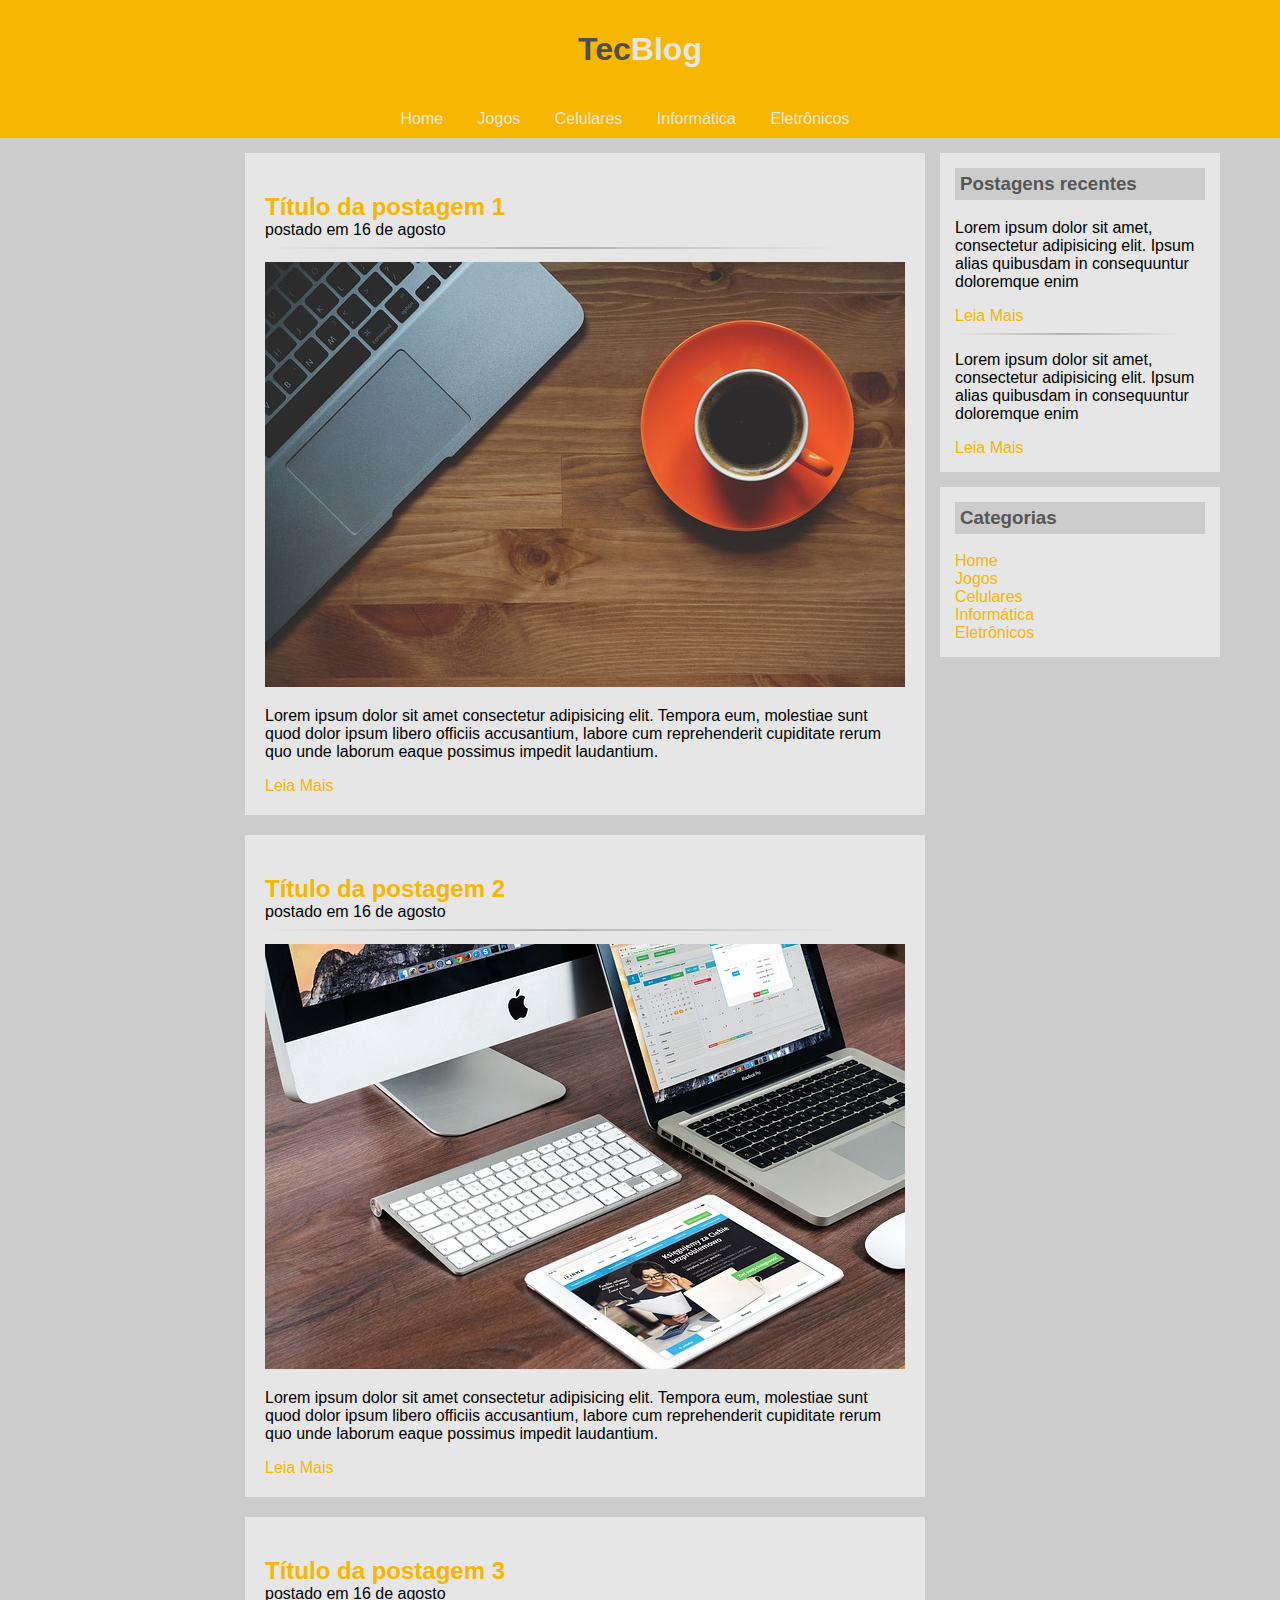
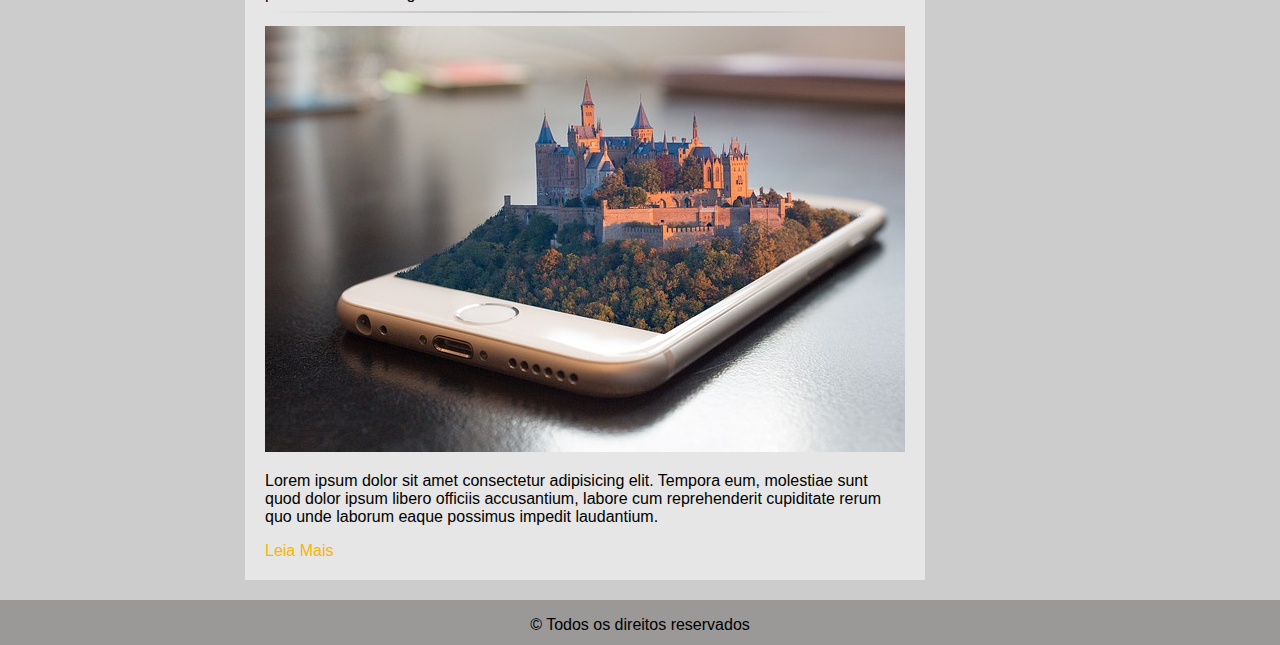
<file: index.html>
<!DOCTYPE html>
<html lang="pt-br">

<head>
    <meta charset="UTF-8">
    <meta name="viewport" content="width=device-width, initial-scale=1.0">
    <title>TecBlog - O seu Blog de Tecnologia</title>
    <link rel="stylesheet" type="text/css" href="assets/style.css" />
</head>

<body>
    <div>
    <div>
        <!--Logo-->
        <div id="area-logo">
            <h1>Tec<span class="branco">Blog</span></h1>
        </div>
        <!--menu-->
        <div id="area-menu" class="centralizar">
            <a href="Home">Home</a>
            <a href="Jogos">Jogos</a>
            <a href="Celulares">Celulares</a>
            <a href="Informática">Informática</a>
            <a href="Eletrônicos">Eletrônicos</a>
        </div>
    </div>
    <div class="estrutura">
        <div>
            <!-- abertura de postagem -->
            <div class="postagem">
                <h2>Título da postagem 1</h2>
                <span>postado em 16 de agosto</span>
                <hr>
                <img src="assets/imagens/imagem1.jpg" />

                <p>Lorem ipsum dolor sit amet consectetur adipisicing elit. Tempora eum, molestiae sunt quod dolor ipsum
                    libero officiis accusantium, labore cum reprehenderit cupiditate rerum quo unde laborum eaque
                    possimus impedit laudantium.</p>

                <a href="">Leia Mais</a>
            </div>
            <div class="postagem">
                <h2>Título da postagem 2</h2>
                <span>postado em 16 de agosto</span>
                <hr>
                <img class="esquerda" src="assets/imagens/imagem2.jpg" />

                <p>Lorem ipsum dolor sit amet consectetur adipisicing elit. Tempora eum, molestiae sunt quod dolor ipsum
                    libero officiis accusantium, labore cum reprehenderit cupiditate rerum quo unde laborum eaque
                    possimus impedit laudantium.</p>

                <a href="">Leia Mais</a>
            </div>
            <div class="postagem">
                <h2>Título da postagem 3</h2>
                <span>postado em 16 de agosto</span>
                <hr>
                <img src="assets/imagens/imagem3.jpg" />

                <p>Lorem ipsum dolor sit amet consectetur adipisicing elit. Tempora eum, molestiae sunt quod dolor ipsum
                    libero officiis accusantium, labore cum reprehenderit cupiditate rerum quo unde laborum eaque
                    possimus impedit laudantium.</p>

                <a href="">Leia Mais</a>
            </div>
        </div>
        <!-- area lateral-->
        <div>
            <!-- conteudo -->
            <div class="postagemrecente">
                <h3>Postagens recentes</h3>
                <!-- Postagem lateral-->
                <div>
                    <p> Lorem ipsum dolor sit amet, consectetur adipisicing elit. Ipsum alias quibusdam in consequuntur
                        doloremque enim</p>
                        <a href="">Leia Mais</a>
                </div>
                <hr>
                <div>
                    <p> Lorem ipsum dolor sit amet, consectetur adipisicing elit. Ipsum alias quibusdam in consequuntur
                        doloremque enim </p>
                        <a href="">Leia Mais</a>
                </div>
            </div>
            <div class="postagemrecente">
                <h3>Categorias</h3>
                <div class="categorias">
                <a href="">Home</a>
                <a href="">Jogos</a>
                <a href="">Celulares</a>
                <a href="">Informática</a>
                <a href="">Eletrônicos</a>
                </div>
            </div>
        </div>
        </div> 
        <div class="rodape">
            <!--rodape-->
           <p>&copy; Todos os direitos reservados</p>
        </div>
    </div>
</body>

</html>
</file>
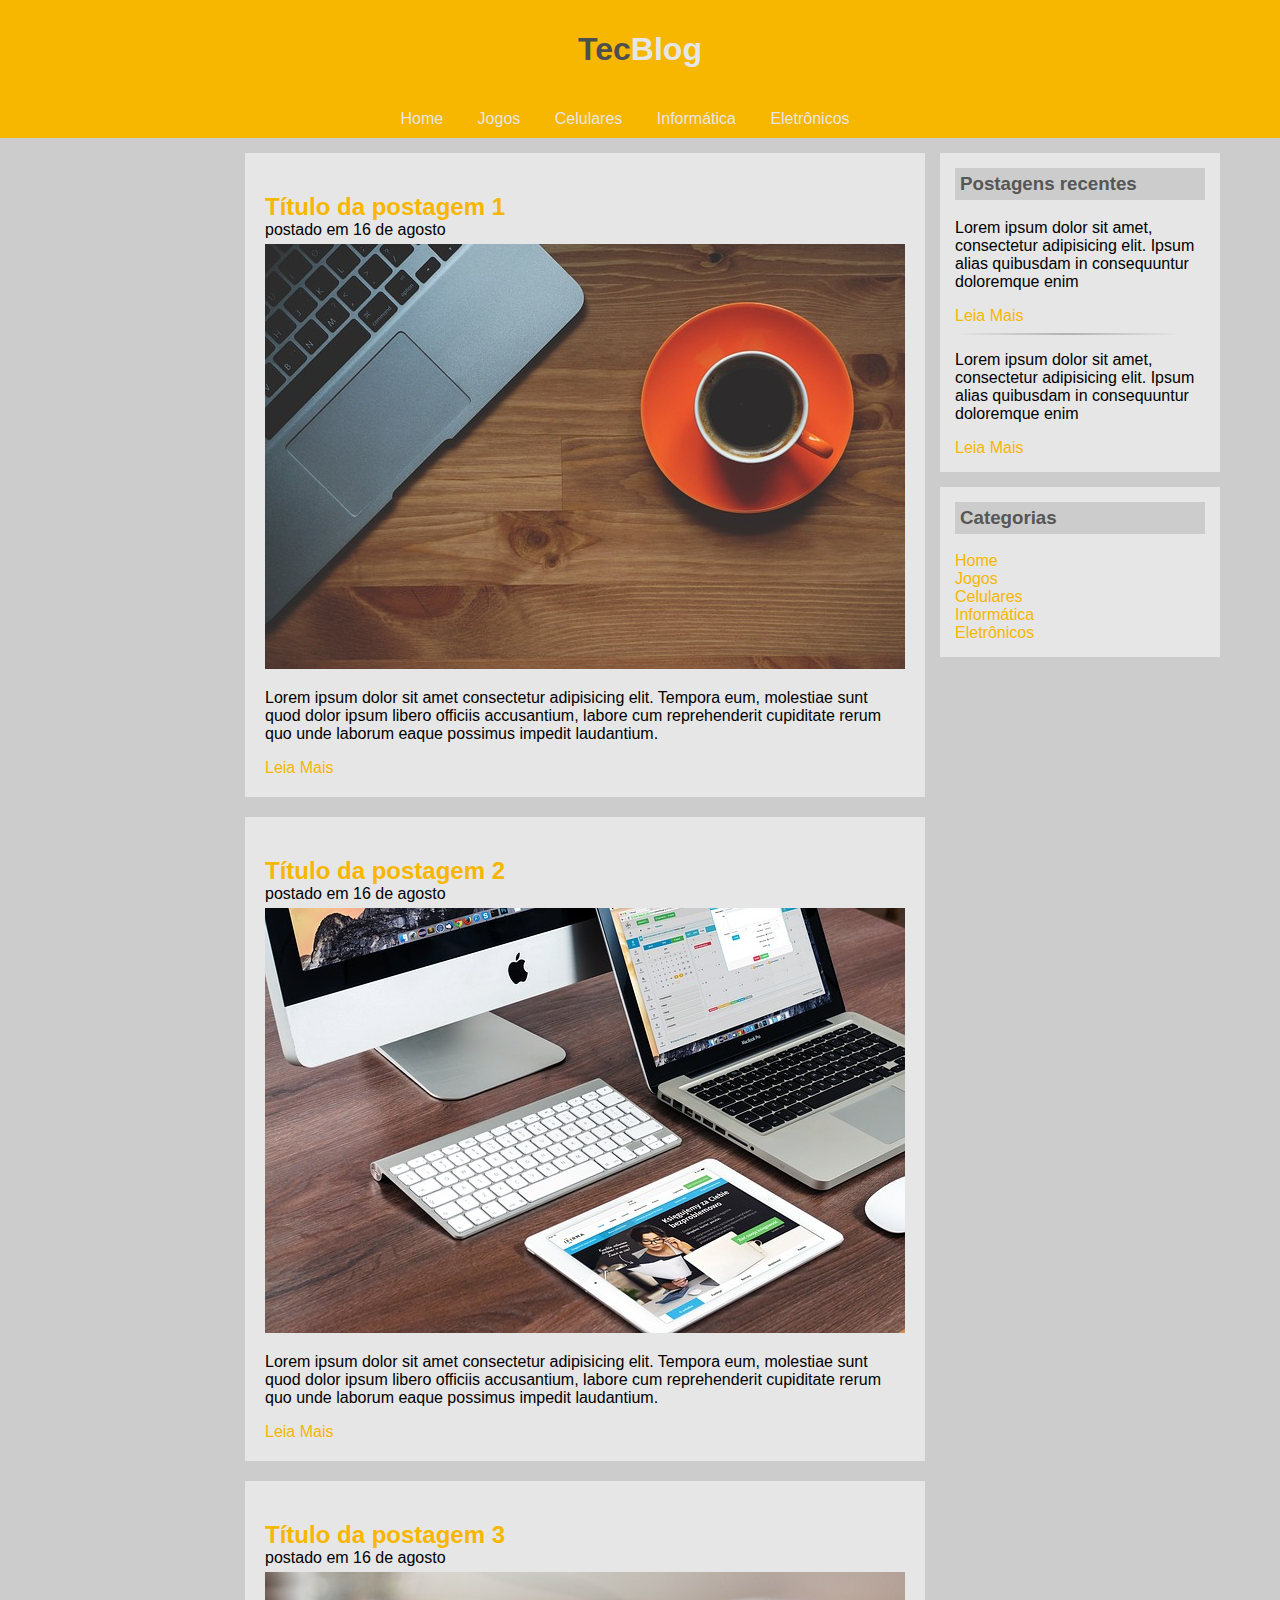
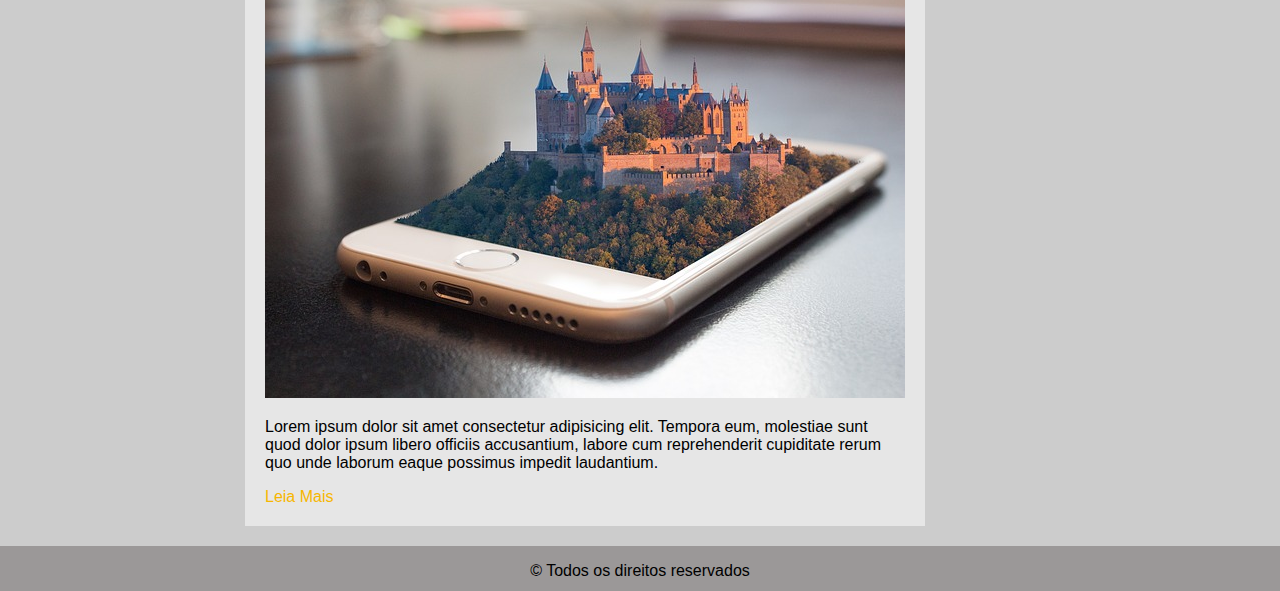
<file: jogos.html>
<!DOCTYPE html>
<html lang="pt-br">

<head>
    <meta charset="UTF-8">
    <meta name="viewport" content="width=device-width, initial-scale=1.0">
    <title>TecBlog - O seu Blog de Tecnologia</title>
    <link rel="stylesheet" type="text/css" href="assets/style.css" />
</head>

<body>
    <div>
    <div>
        <!--Logo-->
        <div id="area-logo">
            <h1>Tec<span class="branco">Blog</span></h1>
        </div>
        <!--menu-->
        <div id="area-menu" class="centralizar">
            <a href="Home">Home</a>
            <a href="Jogos">Jogos</a>
            <a href="Celulares">Celulares</a>
            <a href="Informática">Informática</a>
            <a href="Eletrônicos">Eletrônicos</a>
        </div>
    </div>
    <div class="estrutura">
        <div>
            <!-- abertura de postagem -->
            <div class="postagem">
                <h2>Título da postagem 1</h2>
                <span>postado em 16 de agosto</span>

                <img src="assets/imagens/imagem1.jpg" />

                <p>Lorem ipsum dolor sit amet consectetur adipisicing elit. Tempora eum, molestiae sunt quod dolor ipsum
                    libero officiis accusantium, labore cum reprehenderit cupiditate rerum quo unde laborum eaque
                    possimus impedit laudantium.</p>

                <a href="">Leia Mais</a>
            </div>
            <div class="postagem">
                <h2>Título da postagem 2</h2>
                <span>postado em 16 de agosto</span>

                <img class="esquerda" src="assets/imagens/imagem2.jpg" />

                <p>Lorem ipsum dolor sit amet consectetur adipisicing elit. Tempora eum, molestiae sunt quod dolor ipsum
                    libero officiis accusantium, labore cum reprehenderit cupiditate rerum quo unde laborum eaque
                    possimus impedit laudantium.</p>

                <a href="">Leia Mais</a>
            </div>
            <div class="postagem">
                <h2>Título da postagem 3</h2>
                <span>postado em 16 de agosto</span>

                <img src="assets/imagens/imagem3.jpg" />

                <p>Lorem ipsum dolor sit amet consectetur adipisicing elit. Tempora eum, molestiae sunt quod dolor ipsum
                    libero officiis accusantium, labore cum reprehenderit cupiditate rerum quo unde laborum eaque
                    possimus impedit laudantium.</p>

                <a href="">Leia Mais</a>
            </div>
        </div>
        <!-- area lateral-->
        <div>
            <!-- conteudo -->
            <div class="postagemrecente">
                <h3>Postagens recentes</h3>
                <!-- Postagem lateral-->
                <div>
                    <p> Lorem ipsum dolor sit amet, consectetur adipisicing elit. Ipsum alias quibusdam in consequuntur
                        doloremque enim</p>
                        <a href="">Leia Mais</a>
                </div>
                <hr>
                <div>
                    <p> Lorem ipsum dolor sit amet, consectetur adipisicing elit. Ipsum alias quibusdam in consequuntur
                        doloremque enim </p>
                        <a href="">Leia Mais</a>
                </div>
            </div>
            <div class="postagemrecente">
                <h3>Categorias</h3>
                <div class="categorias">
                <a href="">Home</a>
                <a href="">Jogos</a>
                <a href="">Celulares</a>
                <a href="">Informática</a>
                <a href="">Eletrônicos</a>
                </div>
            </div>
        </div>
        </div> 
        <div class="rodape">
            <!--rodape-->
           <p>&copy; Todos os direitos reservados</p>
        </div>
    </div>
</body>

</html>
</file>
<file: assets/style.css>
:root{
--branco: #e6e6e6;
--laranja: #f7b600;
--cinza: #ccc;
--corh1: #4e4e4e;
--corh3: #565656;
}

body{
    font-family: 'Trebuchet MS', sans-serif;
    background: var(--cinza);
    margin: 0;
}



#area-logo, #area-menu{
    padding: 10px;
    background-color: var(--laranja);
}

#area-menu{
    margin-bottom: 15px;
    
}

.postagem{
    width: 640px;
    height: auto;
    padding: 20px;
    margin-bottom: 20px;
    background: var(--branco);
    margin-left: 200px;
    
}

.postagemrecente{
    width: 250px; height: auto;
    padding: 15px;
    margin: 15px;
    margin-top: 0px;
    background-color: var(--branco);
}

.categorias{
    display: grid;
}

.estrutura{
    
    display:flex;
    justify-content: center;

}

a{
    text-decoration: none;
    color: var(--branco);
    padding-right: 30px;
}

a:visited{
    color: var(--laranja);
}

a:hover{
    text-decoration: none;
}

h1{
    color: var(--corh1);
    text-align: center;

}

h2{
    color: var(--laranja);
    margin-bottom: 0;
}

h3{
    color: var(--corh3);
    background: var(--cinza);
    padding: 5px;
    margin-top: 0px;
}

.branco{
    color: var(--branco);
}

.centralizar{
    text-align: center;
}

.negrito{
    font-weight: bold;
}

.esquerda{
    text-align: left;
    
}

.rodape{
    background-color: #9b9898;
    text-align: center;
    display:flex;
    justify-content: center;
    height: 45px;
}

.espaco{
    margin-top: 2px;
    padding-top: 2px;
}

.espacocima{
    margin-top: 10px;
}

hr{
    border: 0;
    height: 2px;
    background-image: linear-gradient(to right, transparent , #b4b1b1, transparent 90%); 
}

img{
    margin-top: 5px;
}
</file>
